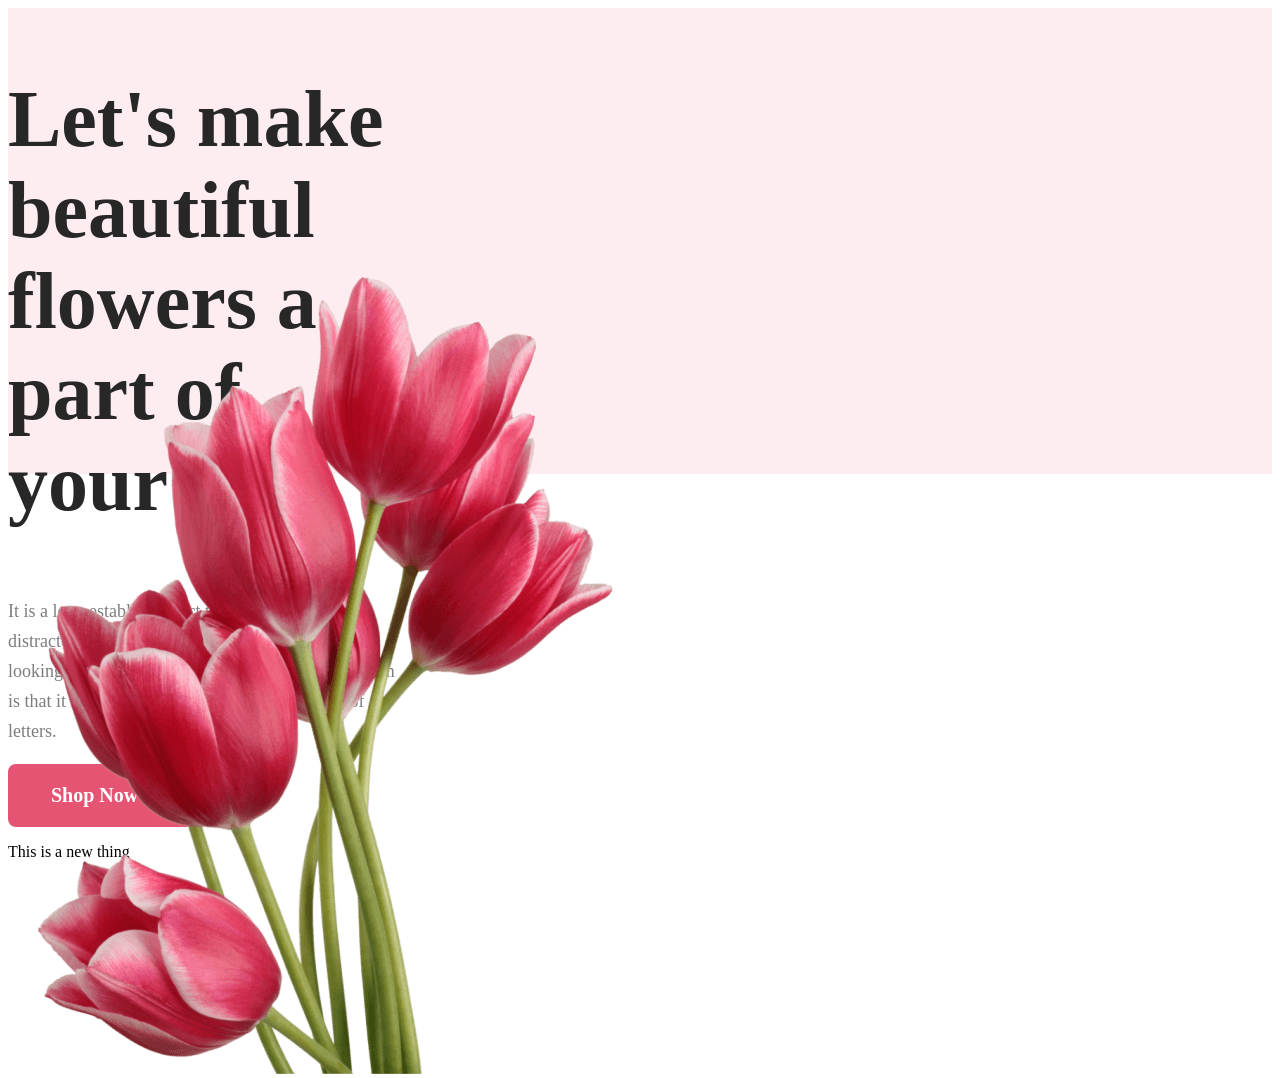
<file: index.html>
<!DOCTYPE html>
<html lang="en">

<head>
    <meta charset="UTF-8">
    <meta name="viewport" content="width=device-width, initial-scale=1.0">
    <title>Document</title>
    <link rel="stylesheet" href="style.css">
</head>

<body>
    <header>
        <div style="width: 100%; height: 100%; background: rgba(229, 84, 115, 0.10)">
        <div class="banner">
            <h2 class="section-heading">
                Let's make beautiful flowers a part of your life.
            </h2>
            <p class="sub-heading">
                It is a long established fact that a reader will be distracted by the readable content of a page when
                looking at its layout. The point of using Lorem Ipsum is that it has a more-or-less normal distribution
                of letters.
            </p>
            <botton class="sttyle">
                <div
                    style="width: 25%; height: 100%; padding-left: 43px; padding-right: 43px; padding-top: 20px; padding-bottom: 20px; background: #E55473; border-radius: 8px; justify-content: flex-start; align-items: flex-start; gap: 10px; display: inline-flex">
                    <div
                        style="color: white; font-size: 20px; font-family: Lato; font-weight: 700; word-wrap: break-word">
                        Shop Now</div>
                </div>

            </botton>
            <p>
                This is a new thing
            </p>
        </div>
        <div class="banner">
          <img src="\img\pngwing 10.png">  
        </div> 
        </div>
        
    </header>

</body>

</html>
</file>
<file: style.css>
.section-heading{
   
color: #272727;
 font-size: 80px;
 font-family: Lato;
 font-weight: 800;
 word-wrap: break-word
    
}
.sub-heading{
    color: rgba(39, 39, 39, 0.60);
font-size: 18px;
font-family: Lato;
font-weight: 400;
line-height: 30px;
word-wrap: break-word
}
header{
    display: flex;
    justify-content: space-between;
    align-items: center;
}
.banner{
    max-width: 400px;
    max-height: 200px;
}
.sttyle{

color: white;
 font-size: 20px;
 font-family: Lato;
 font-weight: 700;
 word-wrap: break-word

}
</file>
